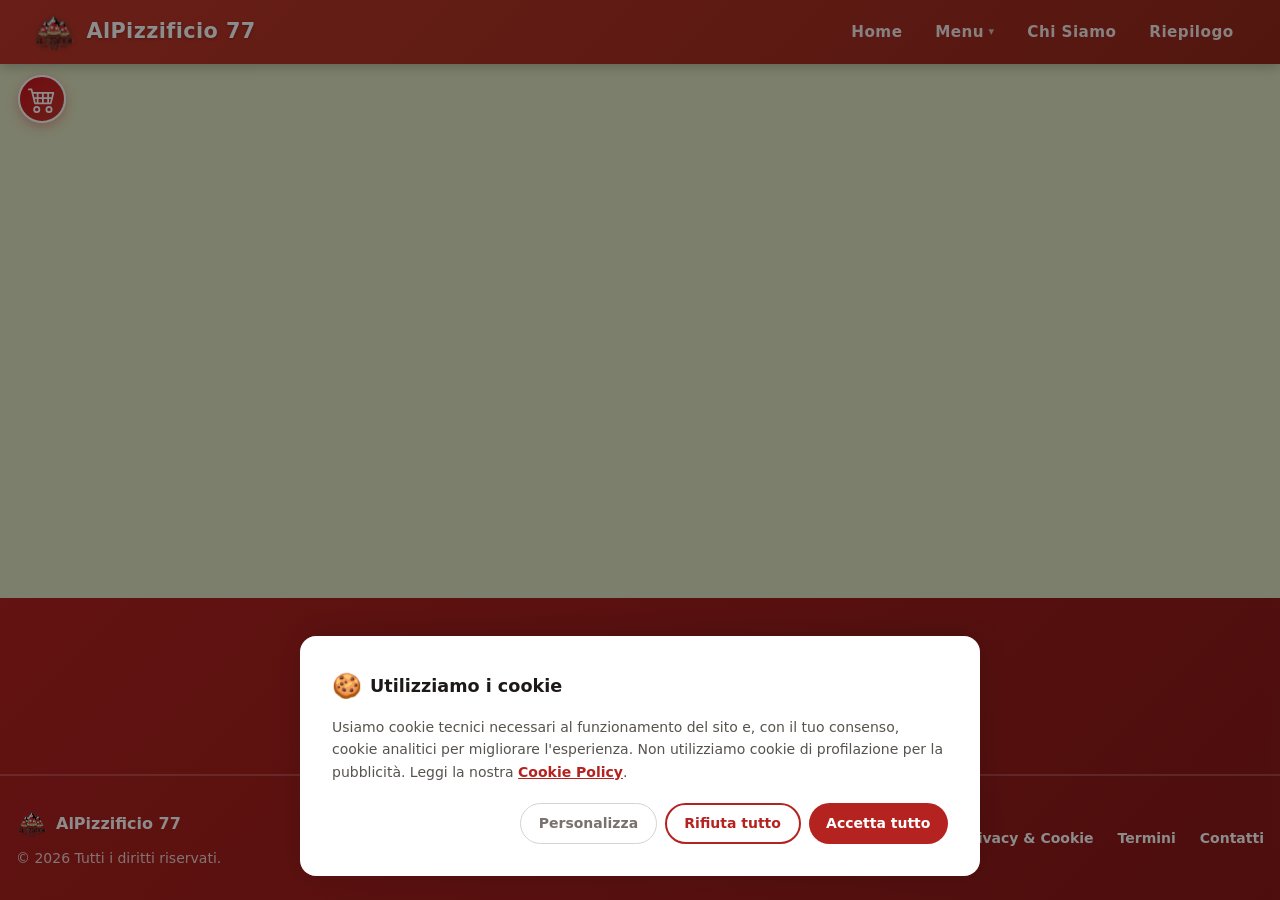
<file: index.html>
<!doctype html>
<html lang="it" class="h-full" data-beasties-container>
  <head>
    <meta charset="utf-8">
    <title>Al Pizzificio 77</title>
    <base href="https://christianramolivaz.github.io/pAlpizzificio/">
    <meta name="viewport" content="width=device-width, initial-scale=1">

    <!-- SEO primari -->
    <meta name="description" content="Al Pizzificio 77 di Aymavilles, Valle d'Aosta: pizza artigianale con impasto d'autore, farina Tipo 1 macinata a pietra, lievitazione lenta e consegna calda a domicilio con la Red Box.">
    <meta name="keywords" content="pizzeria, pizza artigianale, Aymavilles, Valle d'Aosta, consegna pizza, impasto a pietra, pizza a domicilio, Al Pizzificio 77">
    <meta name="author" content="Al Pizzificio 77">
    <meta name="robots" content="index, follow">
    <link rel="canonical" href="https://www.alpizzificio77.it/">

    <!-- Open Graph / Facebook -->
    <meta property="og:type" content="restaurant">
    <meta property="og:url" content="https://www.alpizzificio77.it/">
    <meta property="og:title" content="Al Pizzificio 77 – Pizza Artigianale ad Aymavilles">
    <meta property="og:description" content="Pizza artigianale con farina Tipo 1 macinata a pietra e lievitazione lenta. Consegna calda a domicilio con la Red Box. Scopri il menu!">
    <meta property="og:image" content="https://www.alpizzificio77.it/pizza.jpeg">
    <meta property="og:locale" content="it_IT">
    <meta property="og:site_name" content="Al Pizzificio 77">

    <!-- Twitter Card -->
    <meta name="twitter:card" content="summary_large_image">
    <meta name="twitter:title" content="Al Pizzificio 77 – Pizza Artigianale ad Aymavilles">
    <meta name="twitter:description" content="Pizza artigianale con farina Tipo 1 macinata a pietra e lievitazione lenta. Consegna calda a domicilio con la Red Box.">
    <meta name="twitter:image" content="https://www.alpizzificio77.it/pizza.jpeg">

    <!-- JSON-LD Structured Data -->
    <script type="application/ld+json">
    {
      "@context": "https://schema.org",
      "@type": "Restaurant",
      "name": "Al Pizzificio 77",
      "description": "Pizza artigianale con impasto d'autore, farina Tipo 1 macinata a pietra, lievitazione lenta e consegna calda a domicilio con la Red Box.",
      "url": "https://www.alpizzificio77.it",
      "image": "https://www.alpizzificio77.it/pizza.jpeg",
      "logo": "https://www.alpizzificio77.it/logo.png",
      "servesCuisine": "Pizza",
      "priceRange": "€€",
      "address": {
        "@type": "PostalAddress",
        "addressLocality": "Aymavilles",
        "addressRegion": "Valle d'Aosta",
        "addressCountry": "IT"
      },
      "sameAs": [
        "https://www.instagram.com/alpizzificio77/"
      ],
      "hasOfferCatalog": {
        "@type": "OfferCatalog",
        "name": "Menu Pizze",
        "url": "https://www.alpizzificio77.it/menu"
      }
    }
    </script>

    <link rel="icon" type="image/x-icon" href="favicon.ico">
    <link rel="manifest" href="manifest.webmanifest">
    <meta name="theme-color" content="#b42320">
  <style>@layer properties;@layer theme,base,components,utilities;@layer theme{:root{--font-sans:ui-sans-serif, system-ui, sans-serif, "Apple Color Emoji", "Segoe UI Emoji", "Segoe UI Symbol", "Noto Color Emoji";--font-mono:ui-monospace, SFMono-Regular, Menlo, Monaco, Consolas, "Liberation Mono", "Courier New", monospace;--color-orange-50:oklch(98% .016 73.684);--color-orange-100:oklch(95.4% .038 75.164);--color-orange-200:oklch(90.1% .076 70.697);--color-amber-50:oklch(98.7% .022 95.277);--color-amber-100:oklch(96.2% .059 95.617);--color-amber-200:oklch(92.4% .12 95.746);--color-amber-300:oklch(87.9% .169 91.605);--color-amber-600:oklch(66.6% .179 58.318);--color-amber-700:oklch(55.5% .163 48.998);--color-amber-800:oklch(47.3% .137 46.201);--color-amber-900:oklch(41.4% .112 45.904);--color-green-200:oklch(92.5% .084 155.995);--color-green-700:oklch(52.7% .154 150.069);--color-blue-400:oklch(70.7% .165 254.624);--color-gray-400:oklch(70.7% .022 261.325);--color-gray-500:oklch(55.1% .027 264.364);--color-gray-700:oklch(37.3% .034 259.733);--color-gray-800:oklch(27.8% .033 256.848);--color-white:#fff;--spacing:.25rem;--container-3xl:48rem;--text-xs:.75rem;--text-xs--line-height:calc(1 / .75);--text-sm:.875rem;--text-sm--line-height:calc(1.25 / .875);--text-base:1rem;--text-base--line-height:1.5 ;--text-lg:1.125rem;--text-lg--line-height:calc(1.75 / 1.125);--text-xl:1.25rem;--text-xl--line-height:calc(1.75 / 1.25);--text-2xl:1.5rem;--text-2xl--line-height:calc(2 / 1.5);--text-3xl:1.875rem;--text-3xl--line-height:1.2 ;--text-4xl:2.25rem;--text-4xl--line-height:calc(2.5 / 2.25);--text-5xl:3rem;--text-5xl--line-height:1;--font-weight-semibold:600;--font-weight-bold:700;--font-weight-extrabold:800;--tracking-tight:-.025em;--leading-relaxed:1.625;--radius-lg:.5rem;--radius-3xl:1.5rem;--default-transition-duration:.15s;--default-transition-timing-function:cubic-bezier(.4, 0, .2, 1);--default-font-family:var(--font-sans);--default-mono-font-family:var(--font-mono);--color-primary:#ad2525;--color-hPrimary:#df2121}}@layer base{*,:after,:before{box-sizing:border-box;margin:0;padding:0;border:0 solid}html{line-height:1.5;-webkit-text-size-adjust:100%;tab-size:4;font-family:var(--default-font-family, ui-sans-serif, system-ui, sans-serif, "Apple Color Emoji", "Segoe UI Emoji", "Segoe UI Symbol", "Noto Color Emoji");font-feature-settings:var(--default-font-feature-settings, normal);font-variation-settings:var(--default-font-variation-settings, normal);-webkit-tap-highlight-color:transparent}h2{font-size:inherit;font-weight:inherit}a{color:inherit;-webkit-text-decoration:inherit;text-decoration:inherit}img,svg{display:block;vertical-align:middle}img{max-width:100%;height:auto}}@layer utilities{.fixed{position:fixed}.top-0{top:calc(var(--spacing) * 0)}.z-50{z-index:50}.container{width:100%}@media(width>=40rem){.container{max-width:40rem}}@media(width>=48rem){.container{max-width:48rem}}@media(width>=64rem){.container{max-width:64rem}}@media(width>=80rem){.container{max-width:80rem}}@media(width>=96rem){.container{max-width:96rem}}.m-0{margin:calc(var(--spacing) * 0)}.mx-auto{margin-inline:auto}.mt-20{margin-top:calc(var(--spacing) * 20)}.mb-2{margin-bottom:calc(var(--spacing) * 2)}.mb-6{margin-bottom:calc(var(--spacing) * 6)}.flex{display:flex}.grid{display:grid}.h-8{height:calc(var(--spacing) * 8)}.h-25{height:calc(var(--spacing) * 25)}.h-full{height:100%}.w-8{width:calc(var(--spacing) * 8)}.w-auto{width:auto}.w-full{width:100%}.grow{flex-grow:1}.grid-cols-1{grid-template-columns:repeat(1,minmax(0,1fr))}.flex-col{flex-direction:column}.items-center{align-items:center}.justify-center{justify-content:center}.gap-2{gap:calc(var(--spacing) * 2)}.gap-4{gap:calc(var(--spacing) * 4)}.gap-6{gap:calc(var(--spacing) * 6)}.border-b-2{border-bottom-style:var(--tw-border-style);border-bottom-width:2px}.border-white\/20{border-color:color-mix(in srgb,#fff 20%,transparent)}@supports (color: color-mix(in lab,red,red)){.border-white\/20{border-color:color-mix(in oklab,var(--color-white) 20%,transparent)}}.bg-primary{background-color:var(--color-primary)}.fill-white{fill:var(--color-white)}.p-0{padding:calc(var(--spacing) * 0)}.px-4{padding-inline:calc(var(--spacing) * 4)}.py-6{padding-block:calc(var(--spacing) * 6)}.py-8{padding-block:calc(var(--spacing) * 8)}.text-center{text-align:center}.text-2xl{font-size:var(--text-2xl);line-height:var(--tw-leading, var(--text-2xl--line-height))}.text-sm{font-size:var(--text-sm);line-height:var(--tw-leading, var(--text-sm--line-height))}.text-xs{font-size:var(--text-xs);line-height:var(--tw-leading, var(--text-xs--line-height))}.font-bold{--tw-font-weight:var(--font-weight-bold);font-weight:var(--font-weight-bold)}.font-semibold{--tw-font-weight:var(--font-weight-semibold);font-weight:var(--font-weight-semibold)}.text-white{color:var(--color-white)}.text-white\/80{color:color-mix(in srgb,#fff 80%,transparent)}@supports (color: color-mix(in lab,red,red)){.text-white\/80{color:color-mix(in oklab,var(--color-white) 80%,transparent)}}.text-white\/90{color:color-mix(in srgb,#fff 90%,transparent)}@supports (color: color-mix(in lab,red,red)){.text-white\/90{color:color-mix(in oklab,var(--color-white) 90%,transparent)}}.italic{font-style:italic}.transition-colors{transition-property:color,background-color,border-color,outline-color,text-decoration-color,fill,stroke,--tw-gradient-from,--tw-gradient-via,--tw-gradient-to;transition-timing-function:var(--tw-ease, var(--default-transition-timing-function));transition-duration:var(--tw-duration, var(--default-transition-duration))}.transition-transform{transition-property:transform,translate,scale,rotate;transition-timing-function:var(--tw-ease, var(--default-transition-timing-function));transition-duration:var(--tw-duration, var(--default-transition-duration))}.duration-200{--tw-duration:.2s;transition-duration:.2s}.duration-300{--tw-duration:.3s;transition-duration:.3s}@media(hover:hover){.group-hover\:fill-blue-400:is(:where(.group):hover *){fill:var(--color-blue-400)}}@media(hover:hover){.hover\:scale-110:hover{--tw-scale-x:110%;--tw-scale-y:110%;--tw-scale-z:110%;scale:var(--tw-scale-x) var(--tw-scale-y)}}@media(hover:hover){.hover\:text-amber-300:hover{color:var(--color-amber-300)}}@media(width>=48rem){.md\:mt-0{margin-top:calc(var(--spacing) * 0)}}@media(width>=48rem){.md\:hidden{display:none}}@media(width>=48rem){.md\:h-10{height:calc(var(--spacing) * 10)}}@media(width>=48rem){.md\:w-10{width:calc(var(--spacing) * 10)}}@media(width>=48rem){.md\:grid-cols-3{grid-template-columns:repeat(3,minmax(0,1fr))}}@media(width>=48rem){.md\:justify-end{justify-content:flex-end}}@media(width>=48rem){.md\:justify-start{justify-content:flex-start}}@media(width>=48rem){.md\:gap-4{gap:calc(var(--spacing) * 4)}}@media(width>=48rem){.md\:gap-6{gap:calc(var(--spacing) * 6)}}@media(width>=48rem){.md\:gap-8{gap:calc(var(--spacing) * 8)}}@media(width>=48rem){.md\:py-8{padding-block:calc(var(--spacing) * 8)}}@media(width>=48rem){.md\:py-10{padding-block:calc(var(--spacing) * 10)}}@media(width>=48rem){.md\:text-left{text-align:left}}@media(width>=48rem){.md\:text-base{font-size:var(--text-base);line-height:var(--tw-leading, var(--text-base--line-height))}}@media(width>=48rem){.md\:text-sm{font-size:var(--text-sm);line-height:var(--tw-leading, var(--text-sm--line-height))}}}@property --tw-space-y-reverse{syntax:"*";inherits:false;initial-value:0;}@property --tw-border-style{syntax:"*";inherits:false;initial-value:solid;}@property --tw-gradient-position{syntax:"*";inherits:false;}@property --tw-gradient-from{syntax:"<color>";inherits:false;initial-value:#0000;}@property --tw-gradient-via{syntax:"<color>";inherits:false;initial-value:#0000;}@property --tw-gradient-to{syntax:"<color>";inherits:false;initial-value:#0000;}@property --tw-gradient-stops{syntax:"*";inherits:false;}@property --tw-gradient-via-stops{syntax:"*";inherits:false;}@property --tw-gradient-from-position{syntax:"<length-percentage>";inherits:false;initial-value:0%;}@property --tw-gradient-via-position{syntax:"<length-percentage>";inherits:false;initial-value:50%;}@property --tw-gradient-to-position{syntax:"<length-percentage>";inherits:false;initial-value:100%;}@property --tw-leading{syntax:"*";inherits:false;}@property --tw-font-weight{syntax:"*";inherits:false;}@property --tw-tracking{syntax:"*";inherits:false;}@property --tw-shadow{syntax:"*";inherits:false;initial-value:0 0 #0000;}@property --tw-shadow-color{syntax:"*";inherits:false;}@property --tw-shadow-alpha{syntax:"<percentage>";inherits:false;initial-value:100%;}@property --tw-inset-shadow{syntax:"*";inherits:false;initial-value:0 0 #0000;}@property --tw-inset-shadow-color{syntax:"*";inherits:false;}@property --tw-inset-shadow-alpha{syntax:"<percentage>";inherits:false;initial-value:100%;}@property --tw-ring-color{syntax:"*";inherits:false;}@property --tw-ring-shadow{syntax:"*";inherits:false;initial-value:0 0 #0000;}@property --tw-inset-ring-color{syntax:"*";inherits:false;}@property --tw-inset-ring-shadow{syntax:"*";inherits:false;initial-value:0 0 #0000;}@property --tw-ring-inset{syntax:"*";inherits:false;}@property --tw-ring-offset-width{syntax:"<length>";inherits:false;initial-value:0px;}@property --tw-ring-offset-color{syntax:"*";inherits:false;initial-value:#fff;}@property --tw-ring-offset-shadow{syntax:"*";inherits:false;initial-value:0 0 #0000;}@property --tw-duration{syntax:"*";inherits:false;}@property --tw-scale-x{syntax:"*";inherits:false;initial-value:1;}@property --tw-scale-y{syntax:"*";inherits:false;initial-value:1;}@property --tw-scale-z{syntax:"*";inherits:false;initial-value:1;}@layer properties{@supports ((-webkit-hyphens: none) and (not (margin-trim: inline))) or ((-moz-orient: inline) and (not (color:rgb(from red r g b)))){*,:before,:after{--tw-space-y-reverse:0;--tw-border-style:solid;--tw-gradient-position:initial;--tw-gradient-from:#0000;--tw-gradient-via:#0000;--tw-gradient-to:#0000;--tw-gradient-stops:initial;--tw-gradient-via-stops:initial;--tw-gradient-from-position:0%;--tw-gradient-via-position:50%;--tw-gradient-to-position:100%;--tw-leading:initial;--tw-font-weight:initial;--tw-tracking:initial;--tw-shadow:0 0 #0000;--tw-shadow-color:initial;--tw-shadow-alpha:100%;--tw-inset-shadow:0 0 #0000;--tw-inset-shadow-color:initial;--tw-inset-shadow-alpha:100%;--tw-ring-color:initial;--tw-ring-shadow:0 0 #0000;--tw-inset-ring-color:initial;--tw-inset-ring-shadow:0 0 #0000;--tw-ring-inset:initial;--tw-ring-offset-width:0px;--tw-ring-offset-color:#fff;--tw-ring-offset-shadow:0 0 #0000;--tw-duration:initial;--tw-scale-x:1;--tw-scale-y:1;--tw-scale-z:1}}}</style><link rel="stylesheet" href="styles-ETZAONQA.css" media="print" onload="this.media='all'"><noscript><link rel="stylesheet" href="styles-ETZAONQA.css"></noscript></head>
  <body class="h-full flex flex-col">
    <div class="md:hidden flex flex-col items-center justify-center bg-primary fixed w-full top-0 z-50">
      <div class="navbar-logo flex flex-col items-center justify-center p-0 m-0">
        <a href="/ ">
          <img src="logo_home.png" alt="Logo" class="navbar-logo-img h-25"></a>
      </div>
    </div>
    <app-root class="grow mt-20 md:mt-0" style="background-color: rgb(226, 231, 195)"></app-root>
  
   
  <script src="main-FLV5ZM3I.js" type="module"></script></body>
  <footer class="text-white" style="background: linear-gradient(135deg, #b42320 0%, #8b1a18 100%)">
    <!-- Social Section -->
    <div class="w-full border-b-2 border-white/20">
      <div class="container mx-auto px-4 py-8 md:py-10">
        <h2 class="text-center text-2xl font-bold mb-6 text-white">
          Seguici sui social
        </h2>
        <div class="flex justify-center gap-6 md:gap-8">
          <!-- Facebook -->
          <a href="#" target="_blank" rel="noopener noreferrer" class="group hover:scale-110 transition-transform duration-300">
            <svg class="w-8 h-8 md:w-10 md:h-10 fill-white group-hover:fill-blue-400" xmlns="http://www.w3.org/2000/svg" viewBox="0 0 24 24">
              <path d="M24 12.073c0-6.627-5.373-12-12-12s-12 5.373-12 12c0 5.99 4.388 10.954 10.125 11.854v-8.385H7.078v-3.47h3.047V9.43c0-3.007 1.792-4.669 4.533-4.669 1.312 0 2.686.235 2.686.235v2.953H15.83c-1.491 0-1.956.925-1.956 1.874v2.25h3.328l-.532 3.47h-2.796v8.385C19.612 23.027 24 18.062 24 12.073z"/>
            </svg>
          </a>
          <!-- Instagram -->
          <a href="https://www.instagram.com/alpizzificio77/" target="_blank" rel="noopener noreferrer" class="group hover:scale-110 transition-transform duration-300">
            <img src="instagram.svg" alt="Instagram" class="w-8 h-8 md:w-10 md:h-10">
          </a>
        </div>
      </div>
    </div>

    <!-- Bottom Section -->
    <div class="container mx-auto px-4 py-6 md:py-8">
      <div class="grid grid-cols-1 md:grid-cols-3 gap-6 md:gap-4 items-center">
        <!-- Copyright -->
        <div class="text-center md:text-left">
          <div class="flex items-center justify-center md:justify-start gap-2 mb-2">
            <img src="logo.png" alt class="h-8 w-auto">
            <p class="text-sm md:text-base font-semibold">AlPizzificio 77</p>
          </div>
          <p class="text-xs md:text-sm text-white/80">
            &copy; 2026 Tutti i diritti riservati.
          </p>
        </div>

        <!-- Center - Tagline -->
        <div class="text-center">
          <p class="text-xs md:text-sm italic text-white/90">
            La pizza come non l'hai mai ricevuta a casa
          </p>
        </div>

        <!-- Links -->
        <div class="flex justify-center md:justify-end gap-4 md:gap-6">
          <a href="/privacy-cookie" class="text-sm hover:text-amber-300 transition-colors duration-200 font-semibold">Privacy &amp; Cookie</a>
          <a href="#" class="text-sm hover:text-amber-300 transition-colors duration-200 font-semibold">Termini</a>
          <a href="#" class="text-sm hover:text-amber-300 transition-colors duration-200 font-semibold">Contatti</a>
        </div>
      </div>
    </div>
  </footer>
</html>
</file>
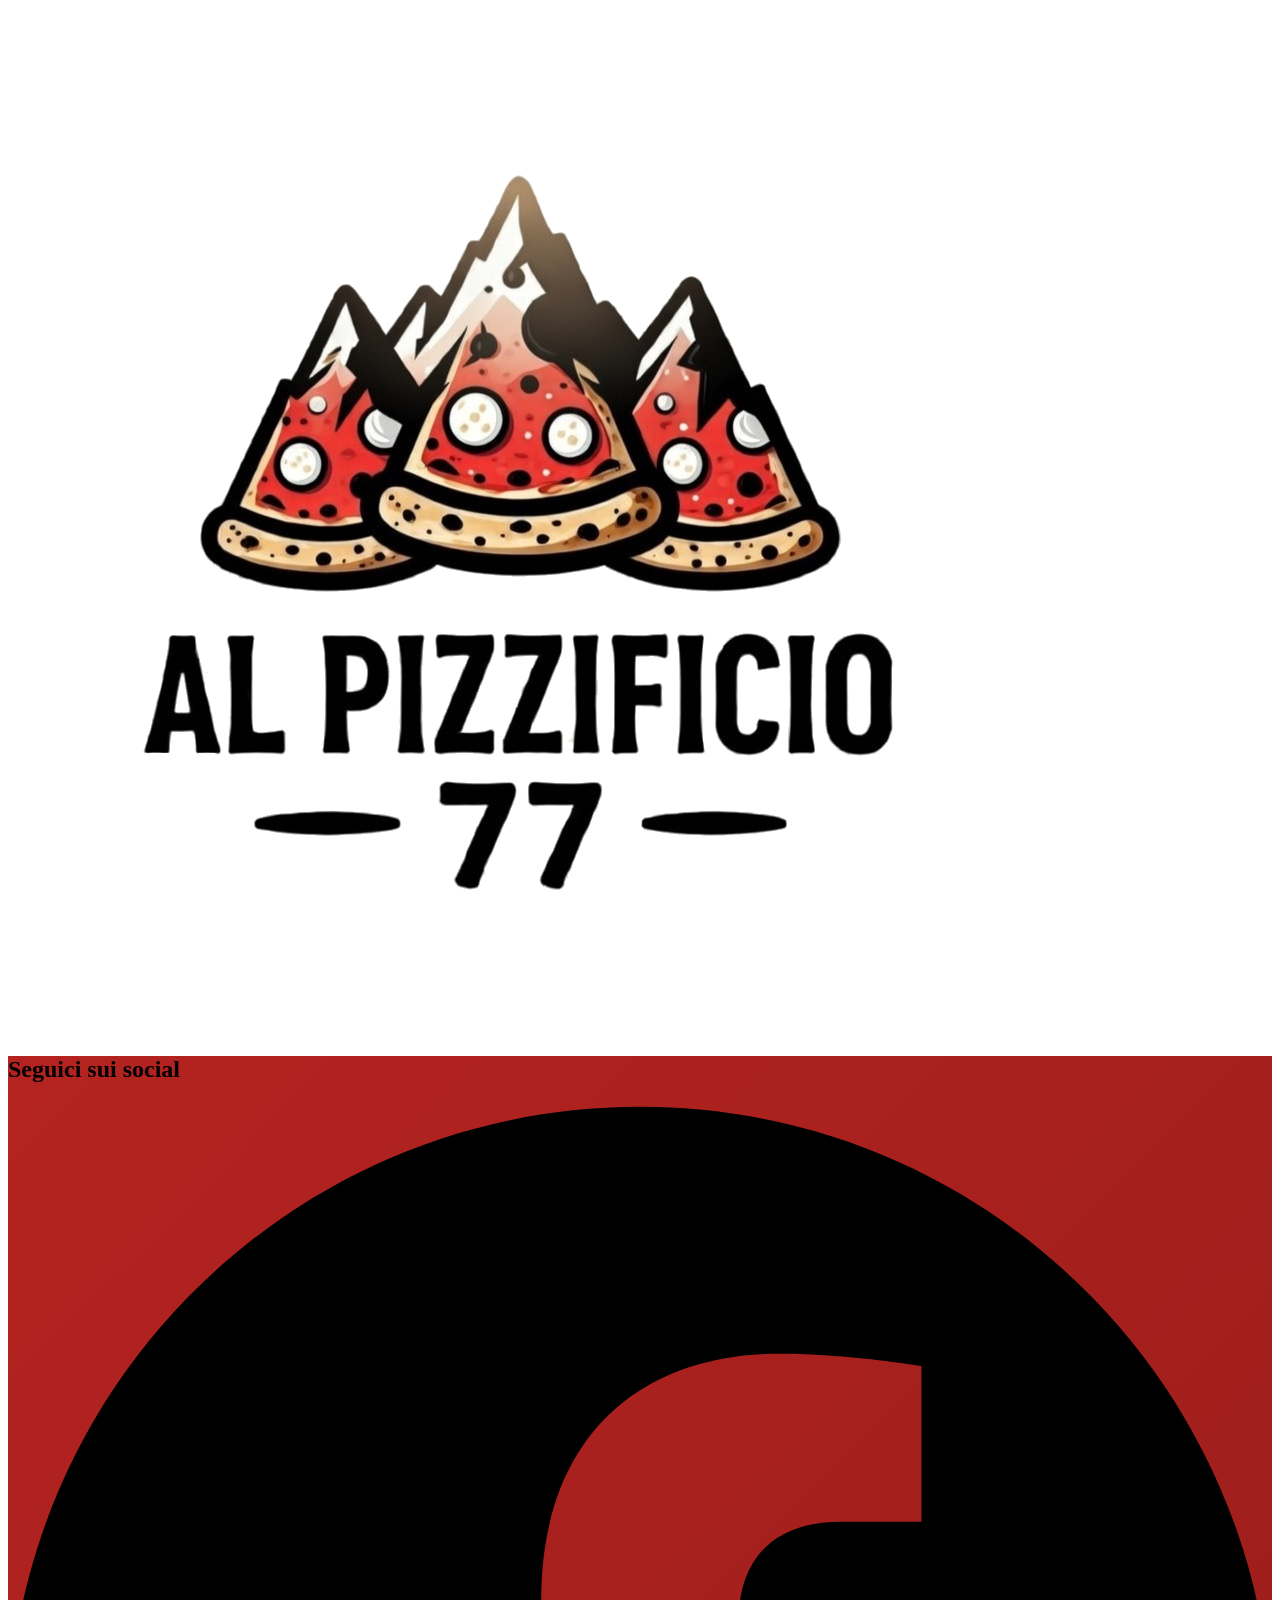
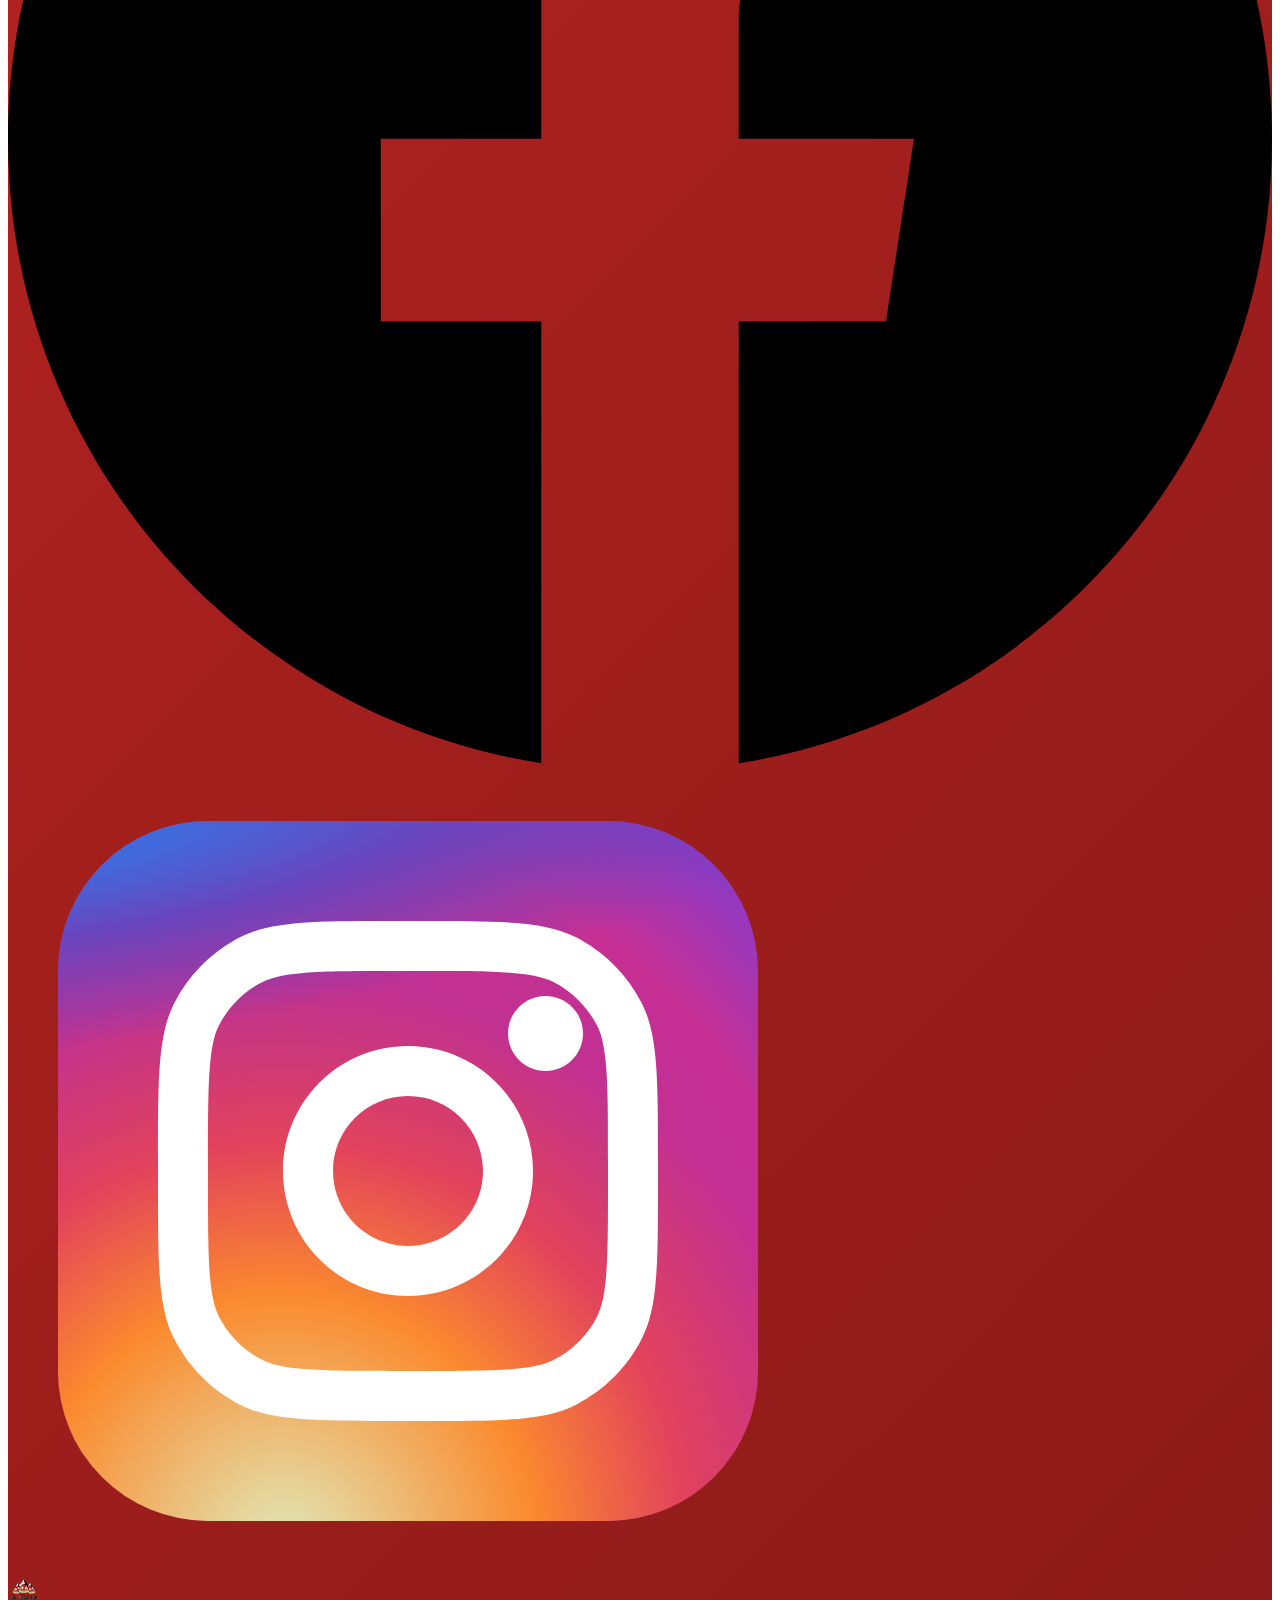
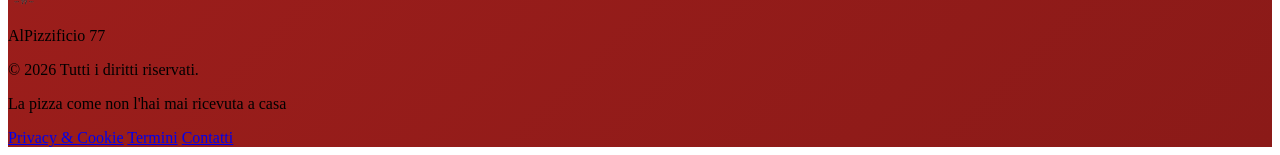
<file: src/index.html>
<!doctype html>
<html lang="it" class="h-full">
  <head>
    <meta charset="utf-8" />
    <title>Al Pizzificio 77</title>
    <base href="/" />
    <meta name="viewport" content="width=device-width, initial-scale=1" />

    <!-- SEO primari -->
    <meta name="description" content="Al Pizzificio 77 di Aymavilles, Valle d'Aosta: pizza artigianale con impasto d'autore, farina Tipo 1 macinata a pietra, lievitazione lenta e consegna calda a domicilio con la Red Box." />
    <meta name="keywords" content="pizzeria, pizza artigianale, Aymavilles, Valle d'Aosta, consegna pizza, impasto a pietra, pizza a domicilio, Al Pizzificio 77" />
    <meta name="author" content="Al Pizzificio 77" />
    <meta name="robots" content="index, follow" />
    <link rel="canonical" href="https://www.alpizzificio77.it/" />

    <!-- Open Graph / Facebook -->
    <meta property="og:type" content="restaurant" />
    <meta property="og:url" content="https://www.alpizzificio77.it/" />
    <meta property="og:title" content="Al Pizzificio 77 – Pizza Artigianale ad Aymavilles" />
    <meta property="og:description" content="Pizza artigianale con farina Tipo 1 macinata a pietra e lievitazione lenta. Consegna calda a domicilio con la Red Box. Scopri il menu!" />
    <meta property="og:image" content="https://www.alpizzificio77.it/pizza.jpeg" />
    <meta property="og:locale" content="it_IT" />
    <meta property="og:site_name" content="Al Pizzificio 77" />

    <!-- Twitter Card -->
    <meta name="twitter:card" content="summary_large_image" />
    <meta name="twitter:title" content="Al Pizzificio 77 – Pizza Artigianale ad Aymavilles" />
    <meta name="twitter:description" content="Pizza artigianale con farina Tipo 1 macinata a pietra e lievitazione lenta. Consegna calda a domicilio con la Red Box." />
    <meta name="twitter:image" content="https://www.alpizzificio77.it/pizza.jpeg" />

    <!-- JSON-LD Structured Data -->
    <script type="application/ld+json">
    {
      "@context": "https://schema.org",
      "@type": "Restaurant",
      "name": "Al Pizzificio 77",
      "description": "Pizza artigianale con impasto d'autore, farina Tipo 1 macinata a pietra, lievitazione lenta e consegna calda a domicilio con la Red Box.",
      "url": "https://www.alpizzificio77.it",
      "image": "https://www.alpizzificio77.it/pizza.jpeg",
      "logo": "https://www.alpizzificio77.it/logo.png",
      "servesCuisine": "Pizza",
      "priceRange": "€€",
      "address": {
        "@type": "PostalAddress",
        "addressLocality": "Aymavilles",
        "addressRegion": "Valle d'Aosta",
        "addressCountry": "IT"
      },
      "sameAs": [
        "https://www.instagram.com/alpizzificio77/"
      ],
      "hasOfferCatalog": {
        "@type": "OfferCatalog",
        "name": "Menu Pizze",
        "url": "https://www.alpizzificio77.it/menu"
      }
    }
    </script>

    <link rel="icon" type="image/x-icon" href="favicon.ico" />
    <link rel="manifest" href="manifest.webmanifest" />
    <meta name="theme-color" content="#b42320" />
  </head>
  <body class="h-full flex flex-col">
    <div class="md:hidden flex flex-col items-center justify-center bg-primary fixed w-full top-0 z-50">
      <div class="navbar-logo flex flex-col items-center justify-center p-0 m-0">
        <a href="/ ">
          <img src="logo_home.png" alt="Logo" class="navbar-logo-img h-25"
        /></a>
      </div>
    </div>
    <app-root
      class="grow mt-20 md:mt-0"
      style="background-color: rgb(226, 231, 195)"
    ></app-root>
  
   
  </body>
  <footer
    class="text-white"
    style="background: linear-gradient(135deg, #b42320 0%, #8b1a18 100%)"
  >
    <!-- Social Section -->
    <div class="w-full border-b-2 border-white/20">
      <div class="container mx-auto px-4 py-8 md:py-10">
        <h2 class="text-center text-2xl font-bold mb-6 text-white">
          Seguici sui social
        </h2>
        <div class="flex justify-center gap-6 md:gap-8">
          <!-- Facebook -->
          <a
            href="#"
            target="_blank"
            rel="noopener noreferrer"
            class="group hover:scale-110 transition-transform duration-300"
          >
            <svg
              class="w-8 h-8 md:w-10 md:h-10 fill-white group-hover:fill-blue-400"
              xmlns="http://www.w3.org/2000/svg"
              viewBox="0 0 24 24"
            >
              <path
                d="M24 12.073c0-6.627-5.373-12-12-12s-12 5.373-12 12c0 5.99 4.388 10.954 10.125 11.854v-8.385H7.078v-3.47h3.047V9.43c0-3.007 1.792-4.669 4.533-4.669 1.312 0 2.686.235 2.686.235v2.953H15.83c-1.491 0-1.956.925-1.956 1.874v2.25h3.328l-.532 3.47h-2.796v8.385C19.612 23.027 24 18.062 24 12.073z"
              />
            </svg>
          </a>
          <!-- Instagram -->
          <a
            href="https://www.instagram.com/alpizzificio77/"
            target="_blank"
            rel="noopener noreferrer"
            class="group hover:scale-110 transition-transform duration-300"
          >
            <img
              src="instagram.svg"
              alt="Instagram"
              class="w-8 h-8 md:w-10 md:h-10"
            />
          </a>
        </div>
      </div>
    </div>

    <!-- Bottom Section -->
    <div class="container mx-auto px-4 py-6 md:py-8">
      <div class="grid grid-cols-1 md:grid-cols-3 gap-6 md:gap-4 items-center">
        <!-- Copyright -->
        <div class="text-center md:text-left">
          <div
            class="flex items-center justify-center md:justify-start gap-2 mb-2"
          >
            <img src="logo.png" alt="" class="h-8 w-auto" />
            <p class="text-sm md:text-base font-semibold">AlPizzificio 77</p>
          </div>
          <p class="text-xs md:text-sm text-white/80">
            &copy; 2026 Tutti i diritti riservati.
          </p>
        </div>

        <!-- Center - Tagline -->
        <div class="text-center">
          <p class="text-xs md:text-sm italic text-white/90">
            La pizza come non l'hai mai ricevuta a casa
          </p>
        </div>

        <!-- Links -->
        <div class="flex justify-center md:justify-end gap-4 md:gap-6">
          <a
            href="/privacy-cookie"
            class="text-sm hover:text-amber-300 transition-colors duration-200 font-semibold"
            >Privacy &amp; Cookie</a
          >
          <a
            href="#"
            class="text-sm hover:text-amber-300 transition-colors duration-200 font-semibold"
            >Termini</a
          >
          <a
            href="#"
            class="text-sm hover:text-amber-300 transition-colors duration-200 font-semibold"
            >Contatti</a
          >
        </div>
      </div>
    </div>
  </footer>
</html>
</file>
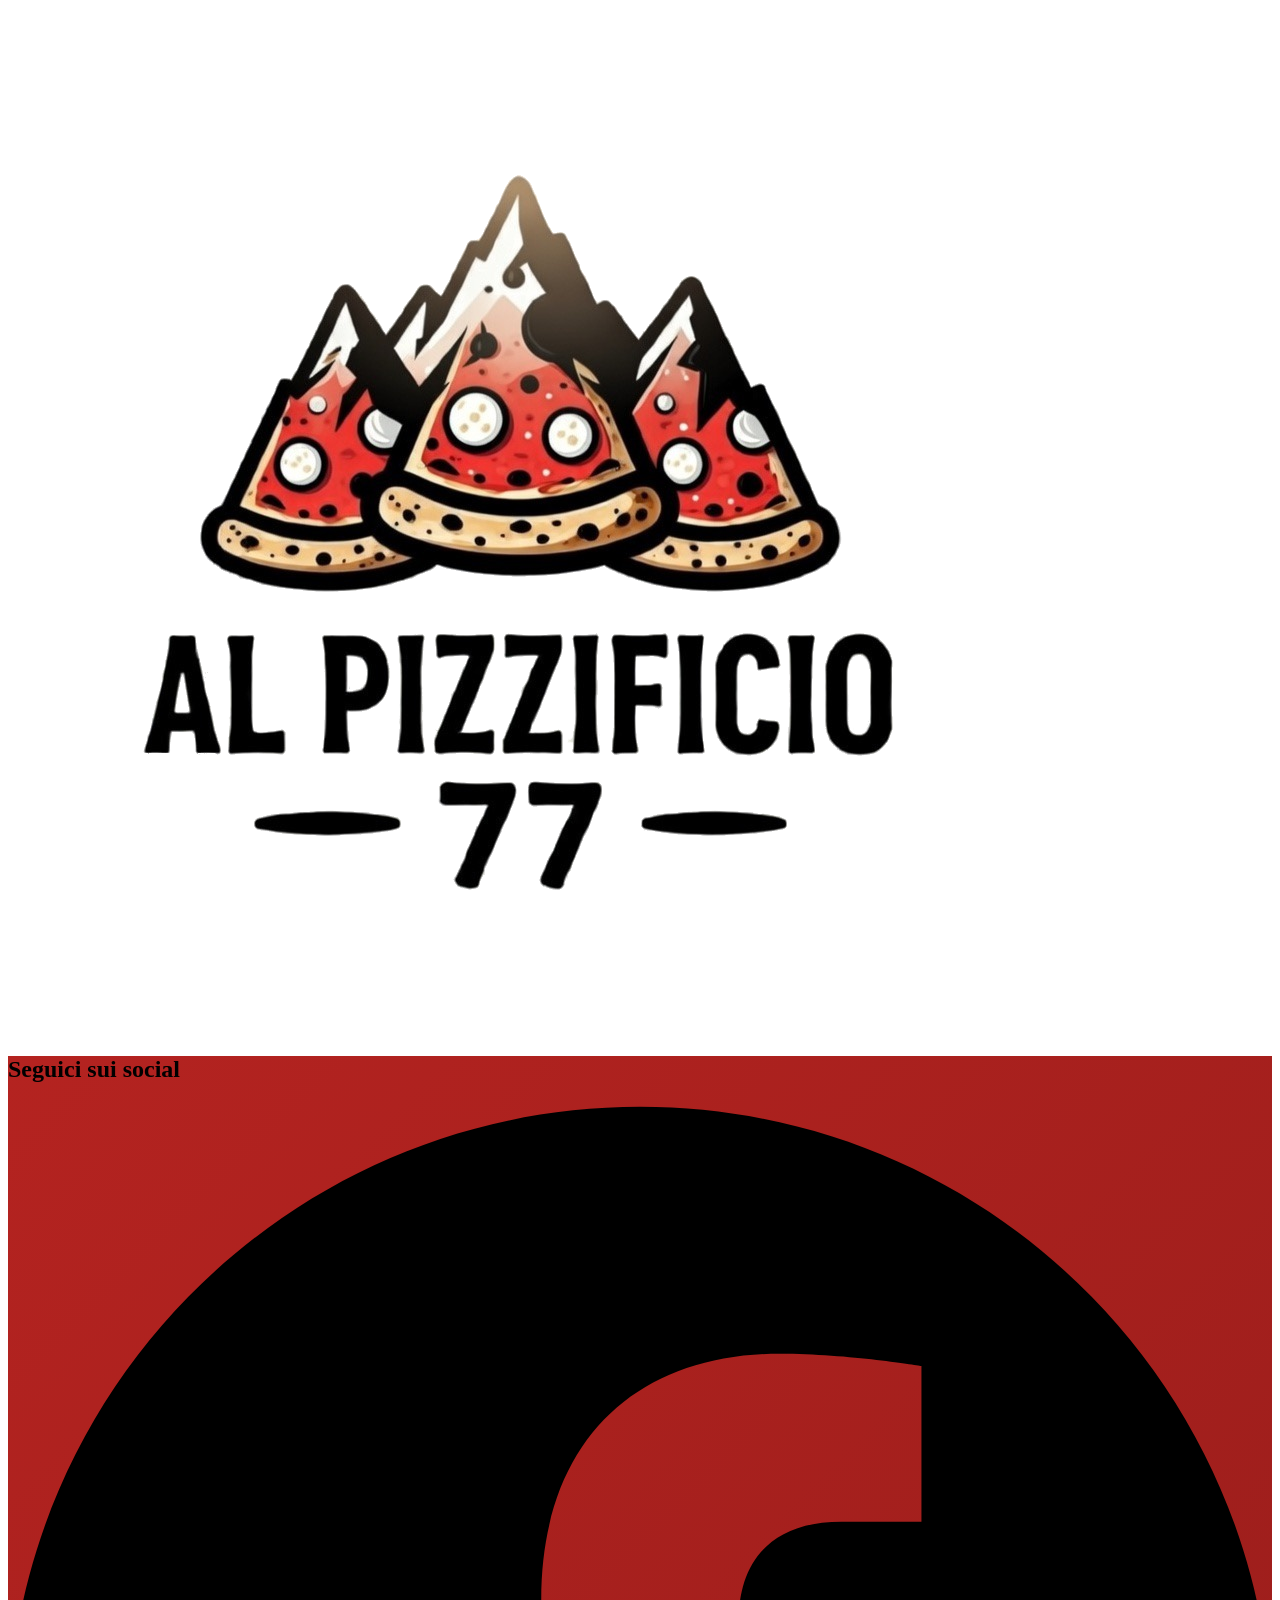
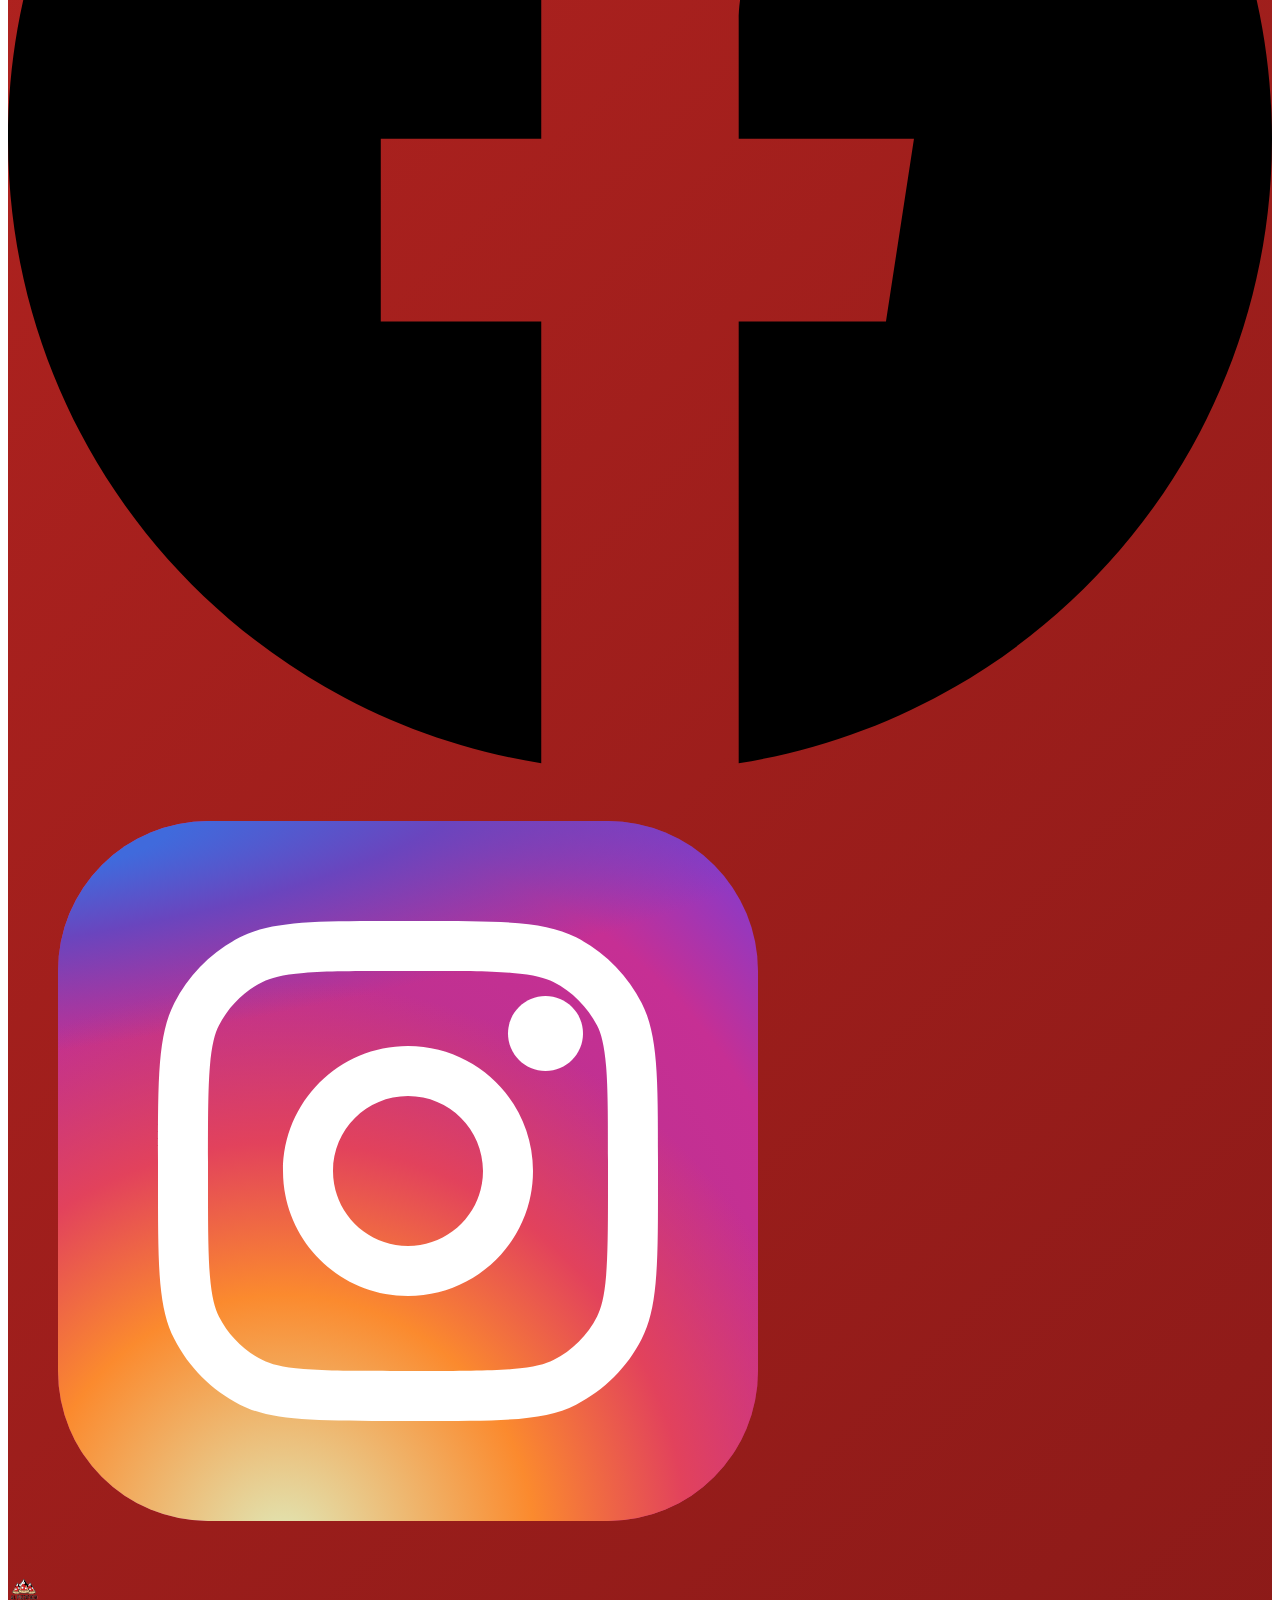
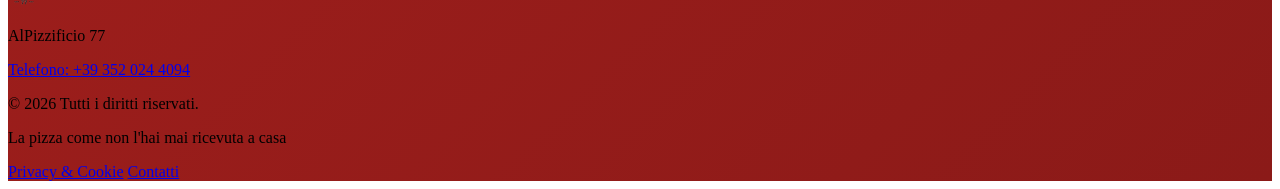
<file: alpizzificio/src/index.html>
<!doctype html>
<html lang="it" class="h-full">
  <head>
    <meta charset="utf-8" />
    <title>Al Pizzificio 77</title>
    <base href="/" />
    <meta name="viewport" content="width=device-width, initial-scale=1" />

    <!-- SEO primari -->
    <meta name="description" content="Al Pizzificio 77 di Aymavilles, Valle d'Aosta: pizza artigianale con impasto d'autore, farina Tipo 1 macinata a pietra, lievitazione lenta e consegna calda a domicilio con la Red Box." />
    <meta name="keywords" content="pizzeria, pizza artigianale, Aymavilles, Valle d'Aosta, consegna pizza, impasto a pietra, pizza a domicilio, Al Pizzificio 77" />
    <meta name="author" content="Al Pizzificio 77" />
    <meta name="robots" content="index, follow" />
    <link rel="canonical" href="https://www.alpizzificio77.it/" />

    <!-- Open Graph / Facebook -->
    <meta property="og:type" content="restaurant" />
    <meta property="og:url" content="https://www.alpizzificio77.it/" />
    <meta property="og:title" content="Al Pizzificio 77 – Pizza Artigianale ad Aymavilles" />
    <meta property="og:description" content="Pizza artigianale con farina Tipo 1 macinata a pietra e lievitazione lenta. Consegna calda a domicilio con la Red Box. Scopri il menu!" />
    <meta property="og:image" content="https://www.alpizzificio77.it/pizza.jpeg" />
    <meta property="og:locale" content="it_IT" />
    <meta property="og:site_name" content="Al Pizzificio 77" />

    <!-- Twitter Card -->
    <meta name="twitter:card" content="summary_large_image" />
    <meta name="twitter:title" content="Al Pizzificio 77 – Pizza Artigianale ad Aymavilles" />
    <meta name="twitter:description" content="Pizza artigianale con farina Tipo 1 macinata a pietra e lievitazione lenta. Consegna calda a domicilio con la Red Box." />
    <meta name="twitter:image" content="https://www.alpizzificio77.it/pizza.jpeg" />

    <!-- JSON-LD Structured Data -->
    <script type="application/ld+json">
    {
      "@context": "https://schema.org",
      "@type": "Restaurant",
      "name": "Al Pizzificio 77",
      "description": "Pizza artigianale con impasto d'autore, farina Tipo 1 macinata a pietra, lievitazione lenta e consegna calda a domicilio con la Red Box.",
      "url": "https://www.alpizzificio77.it",
      "image": "https://www.alpizzificio77.it/pizza.jpeg",
      "logo": "https://www.alpizzificio77.it/logo.png",
      "servesCuisine": "Pizza",
      "priceRange": "€€",
      "address": {
        "@type": "PostalAddress",
        "addressLocality": "Aymavilles",
        "addressRegion": "Valle d'Aosta",
        "addressCountry": "IT"
      },
      "sameAs": [
        "https://www.instagram.com/alpizzificio77/"
      ],
      "hasOfferCatalog": {
        "@type": "OfferCatalog",
        "name": "Menu Pizze",
        "url": "https://www.alpizzificio77.it/menu"
      }
    }
    </script>

    <link rel="icon" type="image/x-icon" href="favicon.ico" />
    <link rel="icon" type="image/png" sizes="96x96" href="/icons/icon-96x96.png" />
    <link rel="icon" type="image/png" sizes="192x192" href="/icons/icon-192x192.png" />
    <link rel="apple-touch-icon" sizes="192x192" href="/icons/icon-192x192.png" />
    <link rel="manifest" href="manifest.webmanifest" />
    <meta name="theme-color" content="#b42320" />
  </head>
  <body class="h-full flex flex-col">
    <div class="md:hidden flex flex-col items-center justify-center bg-primary fixed w-full top-0 z-50">
      <div class="navbar-logo flex flex-col items-center justify-center p-0 m-0">
        <a href="/ ">
          <img src="/logo_home.png" alt="Logo" class="navbar-logo-img h-25"
        /></a>
      </div>
    </div>
    <app-root
      class="grow mt-20 md:mt-0"
      style="background-color: rgb(226, 231, 195)"
    ></app-root>
  
   
  </body>
  <footer
    class="text-white"
    style="background: linear-gradient(135deg, #b42320 0%, #8b1a18 100%)"
  >
    <!-- Social Section -->
    <div class="w-full border-b-2 border-white/20">
      <div class="container mx-auto px-4 py-8 md:py-10">
        <h2 class="text-center text-2xl font-bold mb-6 text-white">
          Seguici sui social
        </h2>
        <div class="flex justify-center gap-6 md:gap-8">
          <!-- Facebook -->
          <a
            href="https://www.facebook.com/people/Al-Pizzificio-Aymavilles/61572029257916/"
            target="_blank"
            rel="noopener noreferrer"
            class="group hover:scale-110 transition-transform duration-300"
          >
            <svg
              class="w-8 h-8 md:w-10 md:h-10 fill-white group-hover:fill-blue-400"
              xmlns="http://www.w3.org/2000/svg"
              viewBox="0 0 24 24"
            >
              <path
                d="M24 12.073c0-6.627-5.373-12-12-12s-12 5.373-12 12c0 5.99 4.388 10.954 10.125 11.854v-8.385H7.078v-3.47h3.047V9.43c0-3.007 1.792-4.669 4.533-4.669 1.312 0 2.686.235 2.686.235v2.953H15.83c-1.491 0-1.956.925-1.956 1.874v2.25h3.328l-.532 3.47h-2.796v8.385C19.612 23.027 24 18.062 24 12.073z"
              />
            </svg>
          </a>
          <!-- Instagram -->
          <a
            href="https://www.instagram.com/alpizzificio77/"
            target="_blank"
            rel="noopener noreferrer"
            class="group hover:scale-110 transition-transform duration-300"
          >
            <img
              src="/instagram.svg"
              alt="Instagram"
              class="w-8 h-8 md:w-10 md:h-10"
            />
          </a>
        </div>
      </div>
    </div>

    <!-- Bottom Section -->
    <div class="container mx-auto px-4 py-6 md:py-8">
      <div class="grid grid-cols-1 md:grid-cols-3 gap-6 md:gap-4 items-center">
        <!-- Copyright -->
        <div class="text-center md:text-left">
          <div
            class="flex items-center justify-center md:justify-start gap-2 mb-2"
          >
            <img src="logo.png" alt="" class="h-8 w-auto" />
            <p class="text-sm md:text-base font-semibold">AlPizzificio 77</p>
            
          </div>
                    <a
            href="tel:+393520244094"
            class="text-sm hover:text-amber-300 transition-colors duration-200 font-semibold"
            >Telefono: +39 352 024 4094</a><br/>
          <p class="text-xs md:text-sm text-white/80">
            &copy; 2026 Tutti i diritti riservati.
          </p>
        </div>

        <!-- Center - Tagline -->
        <div class="text-center">
          <p class="text-xs md:text-sm italic text-white/90">
            La pizza come non l'hai mai ricevuta a casa
          </p>
        </div>

        <!-- Links -->
        <div class="flex justify-center md:justify-end gap-4 md:gap-6">
          <a
            href="/privacy-cookie"
            class="text-sm hover:text-amber-300 transition-colors duration-200 font-semibold"
            >Privacy &amp; Cookie</a
          >
          <!-- <a
            href="#"
            class="text-sm hover:text-amber-300 transition-colors duration-200 font-semibold"
            >Termini</a
          > -->
          <a
            href="/chi-siamo"
            class="text-sm hover:text-amber-300 transition-colors duration-200 font-semibold"
            >Contatti</a
          >
        </div>

      </div>
    </div>
  </footer>
</html>
</file>
<file: styles-ETZAONQA.css>
@layer properties;@layer theme,base,components,utilities;@layer theme{:root,:host{--font-sans: ui-sans-serif, system-ui, sans-serif, "Apple Color Emoji", "Segoe UI Emoji", "Segoe UI Symbol", "Noto Color Emoji";--font-mono: ui-monospace, SFMono-Regular, Menlo, Monaco, Consolas, "Liberation Mono", "Courier New", monospace;--color-orange-50: oklch(98% .016 73.684);--color-orange-100: oklch(95.4% .038 75.164);--color-orange-200: oklch(90.1% .076 70.697);--color-amber-50: oklch(98.7% .022 95.277);--color-amber-100: oklch(96.2% .059 95.617);--color-amber-200: oklch(92.4% .12 95.746);--color-amber-300: oklch(87.9% .169 91.605);--color-amber-600: oklch(66.6% .179 58.318);--color-amber-700: oklch(55.5% .163 48.998);--color-amber-800: oklch(47.3% .137 46.201);--color-amber-900: oklch(41.4% .112 45.904);--color-green-200: oklch(92.5% .084 155.995);--color-green-700: oklch(52.7% .154 150.069);--color-blue-400: oklch(70.7% .165 254.624);--color-gray-400: oklch(70.7% .022 261.325);--color-gray-500: oklch(55.1% .027 264.364);--color-gray-700: oklch(37.3% .034 259.733);--color-gray-800: oklch(27.8% .033 256.848);--color-white: #fff;--spacing: .25rem;--container-3xl: 48rem;--text-xs: .75rem;--text-xs--line-height: calc(1 / .75);--text-sm: .875rem;--text-sm--line-height: calc(1.25 / .875);--text-base: 1rem;--text-base--line-height: 1.5 ;--text-lg: 1.125rem;--text-lg--line-height: calc(1.75 / 1.125);--text-xl: 1.25rem;--text-xl--line-height: calc(1.75 / 1.25);--text-2xl: 1.5rem;--text-2xl--line-height: calc(2 / 1.5);--text-3xl: 1.875rem;--text-3xl--line-height: 1.2 ;--text-4xl: 2.25rem;--text-4xl--line-height: calc(2.5 / 2.25);--text-5xl: 3rem;--text-5xl--line-height: 1;--font-weight-semibold: 600;--font-weight-bold: 700;--font-weight-extrabold: 800;--tracking-tight: -.025em;--leading-relaxed: 1.625;--radius-lg: .5rem;--radius-3xl: 1.5rem;--default-transition-duration: .15s;--default-transition-timing-function: cubic-bezier(.4, 0, .2, 1);--default-font-family: var(--font-sans);--default-mono-font-family: var(--font-mono);--color-primary: #ad2525;--color-hPrimary: #df2121}}@layer base{*,:after,:before,::backdrop,::file-selector-button{box-sizing:border-box;margin:0;padding:0;border:0 solid}html,:host{line-height:1.5;-webkit-text-size-adjust:100%;tab-size:4;font-family:var(--default-font-family, ui-sans-serif, system-ui, sans-serif, "Apple Color Emoji", "Segoe UI Emoji", "Segoe UI Symbol", "Noto Color Emoji");font-feature-settings:var(--default-font-feature-settings, normal);font-variation-settings:var(--default-font-variation-settings, normal);-webkit-tap-highlight-color:transparent}hr{height:0;color:inherit;border-top-width:1px}abbr:where([title]){-webkit-text-decoration:underline dotted;text-decoration:underline dotted}h1,h2,h3,h4,h5,h6{font-size:inherit;font-weight:inherit}a{color:inherit;-webkit-text-decoration:inherit;text-decoration:inherit}b,strong{font-weight:bolder}code,kbd,samp,pre{font-family:var(--default-mono-font-family, ui-monospace, SFMono-Regular, Menlo, Monaco, Consolas, "Liberation Mono", "Courier New", monospace);font-feature-settings:var(--default-mono-font-feature-settings, normal);font-variation-settings:var(--default-mono-font-variation-settings, normal);font-size:1em}small{font-size:80%}sub,sup{font-size:75%;line-height:0;position:relative;vertical-align:baseline}sub{bottom:-.25em}sup{top:-.5em}table{text-indent:0;border-color:inherit;border-collapse:collapse}:-moz-focusring{outline:auto}progress{vertical-align:baseline}summary{display:list-item}ol,ul,menu{list-style:none}img,svg,video,canvas,audio,iframe,embed,object{display:block;vertical-align:middle}img,video{max-width:100%;height:auto}button,input,select,optgroup,textarea,::file-selector-button{font:inherit;font-feature-settings:inherit;font-variation-settings:inherit;letter-spacing:inherit;color:inherit;border-radius:0;background-color:transparent;opacity:1}:where(select:is([multiple],[size])) optgroup{font-weight:bolder}:where(select:is([multiple],[size])) optgroup option{padding-inline-start:20px}::file-selector-button{margin-inline-end:4px}::placeholder{opacity:1}@supports (not (-webkit-appearance: -apple-pay-button)) or (contain-intrinsic-size: 1px){::placeholder{color:currentcolor}@supports (color: color-mix(in lab,red,red)){::placeholder{color:color-mix(in oklab,currentcolor 50%,transparent)}}}textarea{resize:vertical}::-webkit-search-decoration{-webkit-appearance:none}::-webkit-date-and-time-value{min-height:1lh;text-align:inherit}::-webkit-datetime-edit{display:inline-flex}::-webkit-datetime-edit-fields-wrapper{padding:0}::-webkit-datetime-edit,::-webkit-datetime-edit-year-field,::-webkit-datetime-edit-month-field,::-webkit-datetime-edit-day-field,::-webkit-datetime-edit-hour-field,::-webkit-datetime-edit-minute-field,::-webkit-datetime-edit-second-field,::-webkit-datetime-edit-millisecond-field,::-webkit-datetime-edit-meridiem-field{padding-block:0}::-webkit-calendar-picker-indicator{line-height:1}:-moz-ui-invalid{box-shadow:none}button,input:where([type=button],[type=reset],[type=submit]),::file-selector-button{appearance:button}::-webkit-inner-spin-button,::-webkit-outer-spin-button{height:auto}[hidden]:where(:not([hidden=until-found])){display:none!important}}@layer utilities{.sr-only{position:absolute;width:1px;height:1px;padding:0;margin:-1px;overflow:hidden;clip-path:inset(50%);white-space:nowrap;border-width:0}.fixed{position:fixed}.static{position:static}.top-0{top:calc(var(--spacing) * 0)}.top-4\.5{top:calc(var(--spacing) * 4.5)}.z-50{z-index:50}.container{width:100%}@media(width>=40rem){.container{max-width:40rem}}@media(width>=48rem){.container{max-width:48rem}}@media(width>=64rem){.container{max-width:64rem}}@media(width>=80rem){.container{max-width:80rem}}@media(width>=96rem){.container{max-width:96rem}}.m-0{margin:calc(var(--spacing) * 0)}.mx-auto{margin-inline:auto}.mt-2{margin-top:calc(var(--spacing) * 2)}.mt-4{margin-top:calc(var(--spacing) * 4)}.mt-6{margin-top:calc(var(--spacing) * 6)}.mt-12{margin-top:calc(var(--spacing) * 12)}.mt-20{margin-top:calc(var(--spacing) * 20)}.mr-2{margin-right:calc(var(--spacing) * 2)}.mb-2{margin-bottom:calc(var(--spacing) * 2)}.mb-3{margin-bottom:calc(var(--spacing) * 3)}.mb-4{margin-bottom:calc(var(--spacing) * 4)}.mb-5{margin-bottom:calc(var(--spacing) * 5)}.mb-6{margin-bottom:calc(var(--spacing) * 6)}.mb-8{margin-bottom:calc(var(--spacing) * 8)}.mb-12{margin-bottom:calc(var(--spacing) * 12)}.ml-4{margin-left:calc(var(--spacing) * 4)}.block{display:block}.flex{display:flex}.grid{display:grid}.inline{display:inline}.inline-block{display:inline-block}.inline-flex{display:inline-flex}.h-8{height:calc(var(--spacing) * 8)}.h-12{height:calc(var(--spacing) * 12)}.h-25{height:calc(var(--spacing) * 25)}.h-30{height:calc(var(--spacing) * 30)}.h-full{height:100%}.w-8{width:calc(var(--spacing) * 8)}.w-12{width:calc(var(--spacing) * 12)}.w-auto{width:auto}.w-full{width:100%}.max-w-3xl{max-width:var(--container-3xl)}.min-w-0{min-width:calc(var(--spacing) * 0)}.flex-1{flex:1}.grow{flex-grow:1}.grid-cols-1{grid-template-columns:repeat(1,minmax(0,1fr))}.flex-col{flex-direction:column}.items-center{align-items:center}.items-end{align-items:flex-end}.justify-between{justify-content:space-between}.justify-center{justify-content:center}.gap-2{gap:calc(var(--spacing) * 2)}.gap-3{gap:calc(var(--spacing) * 3)}.gap-4{gap:calc(var(--spacing) * 4)}.gap-6{gap:calc(var(--spacing) * 6)}:where(.space-y-4>:not(:last-child)){--tw-space-y-reverse: 0;margin-block-start:calc(calc(var(--spacing) * 4) * var(--tw-space-y-reverse));margin-block-end:calc(calc(var(--spacing) * 4) * calc(1 - var(--tw-space-y-reverse)))}.rounded-3xl{border-radius:var(--radius-3xl)}.rounded-full{border-radius:calc(infinity * 1px)}.rounded-lg{border-radius:var(--radius-lg)}.border{border-style:var(--tw-border-style);border-width:1px}.border-2{border-style:var(--tw-border-style);border-width:2px}.border-b-2{border-bottom-style:var(--tw-border-style);border-bottom-width:2px}.border-amber-100{border-color:var(--color-amber-100)}.border-amber-200{border-color:var(--color-amber-200)}.border-amber-300{border-color:var(--color-amber-300)}.border-amber-700{border-color:var(--color-amber-700)}.border-green-200{border-color:var(--color-green-200)}.border-orange-200{border-color:var(--color-orange-200)}.border-white\/20{border-color:color-mix(in srgb,#fff 20%,transparent)}@supports (color: color-mix(in lab,red,red)){.border-white\/20{border-color:color-mix(in oklab,var(--color-white) 20%,transparent)}}.bg-amber-50{background-color:var(--color-amber-50)}.bg-amber-600{background-color:var(--color-amber-600)}.bg-orange-50{background-color:var(--color-orange-50)}.bg-primary{background-color:var(--color-primary)}.bg-white{background-color:var(--color-white)}.bg-linear-to-r{--tw-gradient-position: to right;background-image:linear-gradient(var(--tw-gradient-stops))}@supports (background-image: linear-gradient(in lab,red,red)){.bg-linear-to-r{--tw-gradient-position: to right in oklab}}.from-amber-100{--tw-gradient-from: var(--color-amber-100);--tw-gradient-stops: var(--tw-gradient-via-stops, var(--tw-gradient-position), var(--tw-gradient-from) var(--tw-gradient-from-position), var(--tw-gradient-to) var(--tw-gradient-to-position))}.to-orange-100{--tw-gradient-to: var(--color-orange-100);--tw-gradient-stops: var(--tw-gradient-via-stops, var(--tw-gradient-position), var(--tw-gradient-from) var(--tw-gradient-from-position), var(--tw-gradient-to) var(--tw-gradient-to-position))}.fill-white{fill:var(--color-white)}.p-0{padding:calc(var(--spacing) * 0)}.p-3{padding:calc(var(--spacing) * 3)}.p-6{padding:calc(var(--spacing) * 6)}.px-4{padding-inline:calc(var(--spacing) * 4)}.px-6{padding-inline:calc(var(--spacing) * 6)}.px-8{padding-inline:calc(var(--spacing) * 8)}.py-2{padding-block:calc(var(--spacing) * 2)}.py-3{padding-block:calc(var(--spacing) * 3)}.py-6{padding-block:calc(var(--spacing) * 6)}.py-8{padding-block:calc(var(--spacing) * 8)}.py-12{padding-block:calc(var(--spacing) * 12)}.pt-6{padding-top:calc(var(--spacing) * 6)}.pt-8{padding-top:calc(var(--spacing) * 8)}.pb-8{padding-bottom:calc(var(--spacing) * 8)}.text-center{text-align:center}.text-2xl{font-size:var(--text-2xl);line-height:var(--tw-leading, var(--text-2xl--line-height))}.text-3xl{font-size:var(--text-3xl);line-height:var(--tw-leading, var(--text-3xl--line-height))}.text-4xl{font-size:var(--text-4xl);line-height:var(--tw-leading, var(--text-4xl--line-height))}.text-5xl{font-size:var(--text-5xl);line-height:var(--tw-leading, var(--text-5xl--line-height))}.text-lg{font-size:var(--text-lg);line-height:var(--tw-leading, var(--text-lg--line-height))}.text-sm{font-size:var(--text-sm);line-height:var(--tw-leading, var(--text-sm--line-height))}.text-xl{font-size:var(--text-xl);line-height:var(--tw-leading, var(--text-xl--line-height))}.text-xs{font-size:var(--text-xs);line-height:var(--tw-leading, var(--text-xs--line-height))}.leading-relaxed{--tw-leading: var(--leading-relaxed);line-height:var(--leading-relaxed)}.font-bold{--tw-font-weight: var(--font-weight-bold);font-weight:var(--font-weight-bold)}.font-extrabold{--tw-font-weight: var(--font-weight-extrabold);font-weight:var(--font-weight-extrabold)}.font-semibold{--tw-font-weight: var(--font-weight-semibold);font-weight:var(--font-weight-semibold)}.tracking-tight{--tw-tracking: var(--tracking-tight);letter-spacing:var(--tracking-tight)}.text-amber-700{color:var(--color-amber-700)}.text-amber-800{color:var(--color-amber-800)}.text-amber-900{color:var(--color-amber-900)}.text-gray-400{color:var(--color-gray-400)}.text-gray-500{color:var(--color-gray-500)}.text-gray-700{color:var(--color-gray-700)}.text-gray-800{color:var(--color-gray-800)}.text-green-700{color:var(--color-green-700)}.text-white{color:var(--color-white)}.text-white\/80{color:color-mix(in srgb,#fff 80%,transparent)}@supports (color: color-mix(in lab,red,red)){.text-white\/80{color:color-mix(in oklab,var(--color-white) 80%,transparent)}}.text-white\/90{color:color-mix(in srgb,#fff 90%,transparent)}@supports (color: color-mix(in lab,red,red)){.text-white\/90{color:color-mix(in oklab,var(--color-white) 90%,transparent)}}.italic{font-style:italic}.shadow-sm{--tw-shadow: 0 1px 3px 0 var(--tw-shadow-color, rgb(0 0 0 / .1)), 0 1px 2px -1px var(--tw-shadow-color, rgb(0 0 0 / .1));box-shadow:var(--tw-inset-shadow),var(--tw-inset-ring-shadow),var(--tw-ring-offset-shadow),var(--tw-ring-shadow),var(--tw-shadow)}.transition-colors{transition-property:color,background-color,border-color,outline-color,text-decoration-color,fill,stroke,--tw-gradient-from,--tw-gradient-via,--tw-gradient-to;transition-timing-function:var(--tw-ease, var(--default-transition-timing-function));transition-duration:var(--tw-duration, var(--default-transition-duration))}.transition-transform{transition-property:transform,translate,scale,rotate;transition-timing-function:var(--tw-ease, var(--default-transition-timing-function));transition-duration:var(--tw-duration, var(--default-transition-duration))}.duration-200{--tw-duration: .2s;transition-duration:.2s}.duration-300{--tw-duration: .3s;transition-duration:.3s}@media(hover:hover){.group-hover\:fill-blue-400:is(:where(.group):hover *){fill:var(--color-blue-400)}}@media(hover:hover){.hover\:scale-110:hover{--tw-scale-x: 110%;--tw-scale-y: 110%;--tw-scale-z: 110%;scale:var(--tw-scale-x) var(--tw-scale-y)}}@media(hover:hover){.hover\:bg-amber-50:hover{background-color:var(--color-amber-50)}}@media(hover:hover){.hover\:bg-amber-700:hover{background-color:var(--color-amber-700)}}@media(hover:hover){.hover\:bg-hPrimary:hover{background-color:var(--color-hPrimary)}}@media(hover:hover){.hover\:text-amber-300:hover{color:var(--color-amber-300)}}@media(width>=40rem){.sm\:top-18\.75{top:calc(var(--spacing) * 18.75)}}@media(width>=40rem){.sm\:text-4xl{font-size:var(--text-4xl);line-height:var(--tw-leading, var(--text-4xl--line-height))}}@media(width>=48rem){.md\:mt-0{margin-top:calc(var(--spacing) * 0)}}@media(width>=48rem){.md\:hidden{display:none}}@media(width>=48rem){.md\:h-10{height:calc(var(--spacing) * 10)}}@media(width>=48rem){.md\:w-10{width:calc(var(--spacing) * 10)}}@media(width>=48rem){.md\:grid-cols-3{grid-template-columns:repeat(3,minmax(0,1fr))}}@media(width>=48rem){.md\:justify-end{justify-content:flex-end}}@media(width>=48rem){.md\:justify-start{justify-content:flex-start}}@media(width>=48rem){.md\:gap-4{gap:calc(var(--spacing) * 4)}}@media(width>=48rem){.md\:gap-6{gap:calc(var(--spacing) * 6)}}@media(width>=48rem){.md\:gap-8{gap:calc(var(--spacing) * 8)}}@media(width>=48rem){.md\:py-8{padding-block:calc(var(--spacing) * 8)}}@media(width>=48rem){.md\:py-10{padding-block:calc(var(--spacing) * 10)}}@media(width>=48rem){.md\:pt-0{padding-top:calc(var(--spacing) * 0)}}@media(width>=48rem){.md\:text-left{text-align:left}}@media(width>=48rem){.md\:text-base{font-size:var(--text-base);line-height:var(--tw-leading, var(--text-base--line-height))}}@media(width>=48rem){.md\:text-sm{font-size:var(--text-sm);line-height:var(--tw-leading, var(--text-sm--line-height))}}}.background-image{background-image:url(/public/logo.jpg);background-color:#df2121;height:400px;background-position:center;background-repeat:no-repeat;background-size:cover}@media(max-width:1250px){.background-image{background-image:url(/public/logo.jpg);background-size:cover}}.cpage{max-width:1200px;margin:0 auto;padding:2rem;background-color:#faebd7}.button{background:#d1121d;color:#fff;border:none;border-radius:6px;padding:8px 16px;cursor:pointer;font-weight:700;margin-top:10px}.menu-title{text-align:center;font-size:2rem;font-weight:800;margin-bottom:2rem;letter-spacing:-.03em;color:#111827;position:relative;display:inline-block;width:100%;padding-bottom:16px}.menu-title:after{content:"";position:absolute;bottom:0;left:50%;transform:translate(-50%);width:80px;height:5px;background:linear-gradient(90deg,transparent 0%,#d1121d 20%,#f97316 50%,#d1121d 80%,transparent 100%);border-radius:3px;box-shadow:0 3px 12px #d1121d40}.menu-item{padding:.875rem 0;border-bottom:1px solid #f3f4f6;min-width:0;box-sizing:border-box}.menu-wrapper{display:flex;justify-content:center;padding:0 .75rem}.menu-card{width:100%;max-width:1050px;background:linear-gradient(90deg,#ffffecea 20%,#e0c31b9a);border-radius:1.25rem;box-shadow:0 4px 24px #00000017;padding:1.25rem 1rem 1.75rem;overflow-x:clip}.menu-item__header{display:flex;flex-direction:column;gap:.5rem;margin-bottom:.5rem}.menu-item__row--main{display:grid;grid-template-columns:1fr auto auto auto auto;align-items:flex-start;width:100%;gap:.5rem}.menu-item__baby-row{display:flex;align-items:center;gap:.45rem;justify-content:flex-end;background:#f59e0b1f;border:1px solid rgba(245,158,11,.35);border-radius:999px;padding:.25rem .75rem;width:100%}.menu-item__info{flex:1;min-width:0}.menu-item__name{font-size:clamp(.9rem,2vw,.97rem);font-weight:700;color:#111827;color:#096616d5;color:#81440afa;line-height:1.3;display:flex;align-items:center;gap:.5rem;flex-wrap:wrap}.menu-item__desc{font-size:.78rem;font-weight:600;color:#965213fa;color:#096616d5;line-height:1;margin:0}.menu-item__price-block{display:inline-flex;flex-direction:column;align-items:flex-end;line-height:1.1;gap:.1rem;align-self:flex-end}.menu-item__price{display:inline-block;font-size:.85rem;color:#d1121d;font-weight:700;background:transparent;border-radius:999px;padding:.1rem .3rem;white-space:nowrap;flex-shrink:0;align-self:flex-end}.menu-item__price--baby{background:#f59e0b;color:#111827;font-size:.8rem;padding:.2rem .55rem}@property --tw-space-y-reverse{syntax: "*"; inherits: false; initial-value: 0;}@property --tw-border-style{syntax: "*"; inherits: false; initial-value: solid;}@property --tw-gradient-position{syntax: "*"; inherits: false;}@property --tw-gradient-from{syntax: "<color>"; inherits: false; initial-value: #0000;}@property --tw-gradient-via{syntax: "<color>"; inherits: false; initial-value: #0000;}@property --tw-gradient-to{syntax: "<color>"; inherits: false; initial-value: #0000;}@property --tw-gradient-stops{syntax: "*"; inherits: false;}@property --tw-gradient-via-stops{syntax: "*"; inherits: false;}@property --tw-gradient-from-position{syntax: "<length-percentage>"; inherits: false; initial-value: 0%;}@property --tw-gradient-via-position{syntax: "<length-percentage>"; inherits: false; initial-value: 50%;}@property --tw-gradient-to-position{syntax: "<length-percentage>"; inherits: false; initial-value: 100%;}@property --tw-leading{syntax: "*"; inherits: false;}@property --tw-font-weight{syntax: "*"; inherits: false;}@property --tw-tracking{syntax: "*"; inherits: false;}@property --tw-shadow{syntax: "*"; inherits: false; initial-value: 0 0 #0000;}@property --tw-shadow-color{syntax: "*"; inherits: false;}@property --tw-shadow-alpha{syntax: "<percentage>"; inherits: false; initial-value: 100%;}@property --tw-inset-shadow{syntax: "*"; inherits: false; initial-value: 0 0 #0000;}@property --tw-inset-shadow-color{syntax: "*"; inherits: false;}@property --tw-inset-shadow-alpha{syntax: "<percentage>"; inherits: false; initial-value: 100%;}@property --tw-ring-color{syntax: "*"; inherits: false;}@property --tw-ring-shadow{syntax: "*"; inherits: false; initial-value: 0 0 #0000;}@property --tw-inset-ring-color{syntax: "*"; inherits: false;}@property --tw-inset-ring-shadow{syntax: "*"; inherits: false; initial-value: 0 0 #0000;}@property --tw-ring-inset{syntax: "*"; inherits: false;}@property --tw-ring-offset-width{syntax: "<length>"; inherits: false; initial-value: 0px;}@property --tw-ring-offset-color{syntax: "*"; inherits: false; initial-value: #fff;}@property --tw-ring-offset-shadow{syntax: "*"; inherits: false; initial-value: 0 0 #0000;}@property --tw-duration{syntax: "*"; inherits: false;}@property --tw-scale-x{syntax: "*"; inherits: false; initial-value: 1;}@property --tw-scale-y{syntax: "*"; inherits: false; initial-value: 1;}@property --tw-scale-z{syntax: "*"; inherits: false; initial-value: 1;}@layer properties{@supports ((-webkit-hyphens: none) and (not (margin-trim: inline))) or ((-moz-orient: inline) and (not (color:rgb(from red r g b)))){*,:before,:after,::backdrop{--tw-space-y-reverse: 0;--tw-border-style: solid;--tw-gradient-position: initial;--tw-gradient-from: #0000;--tw-gradient-via: #0000;--tw-gradient-to: #0000;--tw-gradient-stops: initial;--tw-gradient-via-stops: initial;--tw-gradient-from-position: 0%;--tw-gradient-via-position: 50%;--tw-gradient-to-position: 100%;--tw-leading: initial;--tw-font-weight: initial;--tw-tracking: initial;--tw-shadow: 0 0 #0000;--tw-shadow-color: initial;--tw-shadow-alpha: 100%;--tw-inset-shadow: 0 0 #0000;--tw-inset-shadow-color: initial;--tw-inset-shadow-alpha: 100%;--tw-ring-color: initial;--tw-ring-shadow: 0 0 #0000;--tw-inset-ring-color: initial;--tw-inset-ring-shadow: 0 0 #0000;--tw-ring-inset: initial;--tw-ring-offset-width: 0px;--tw-ring-offset-color: #fff;--tw-ring-offset-shadow: 0 0 #0000;--tw-duration: initial;--tw-scale-x: 1;--tw-scale-y: 1;--tw-scale-z: 1}}}
</file>
